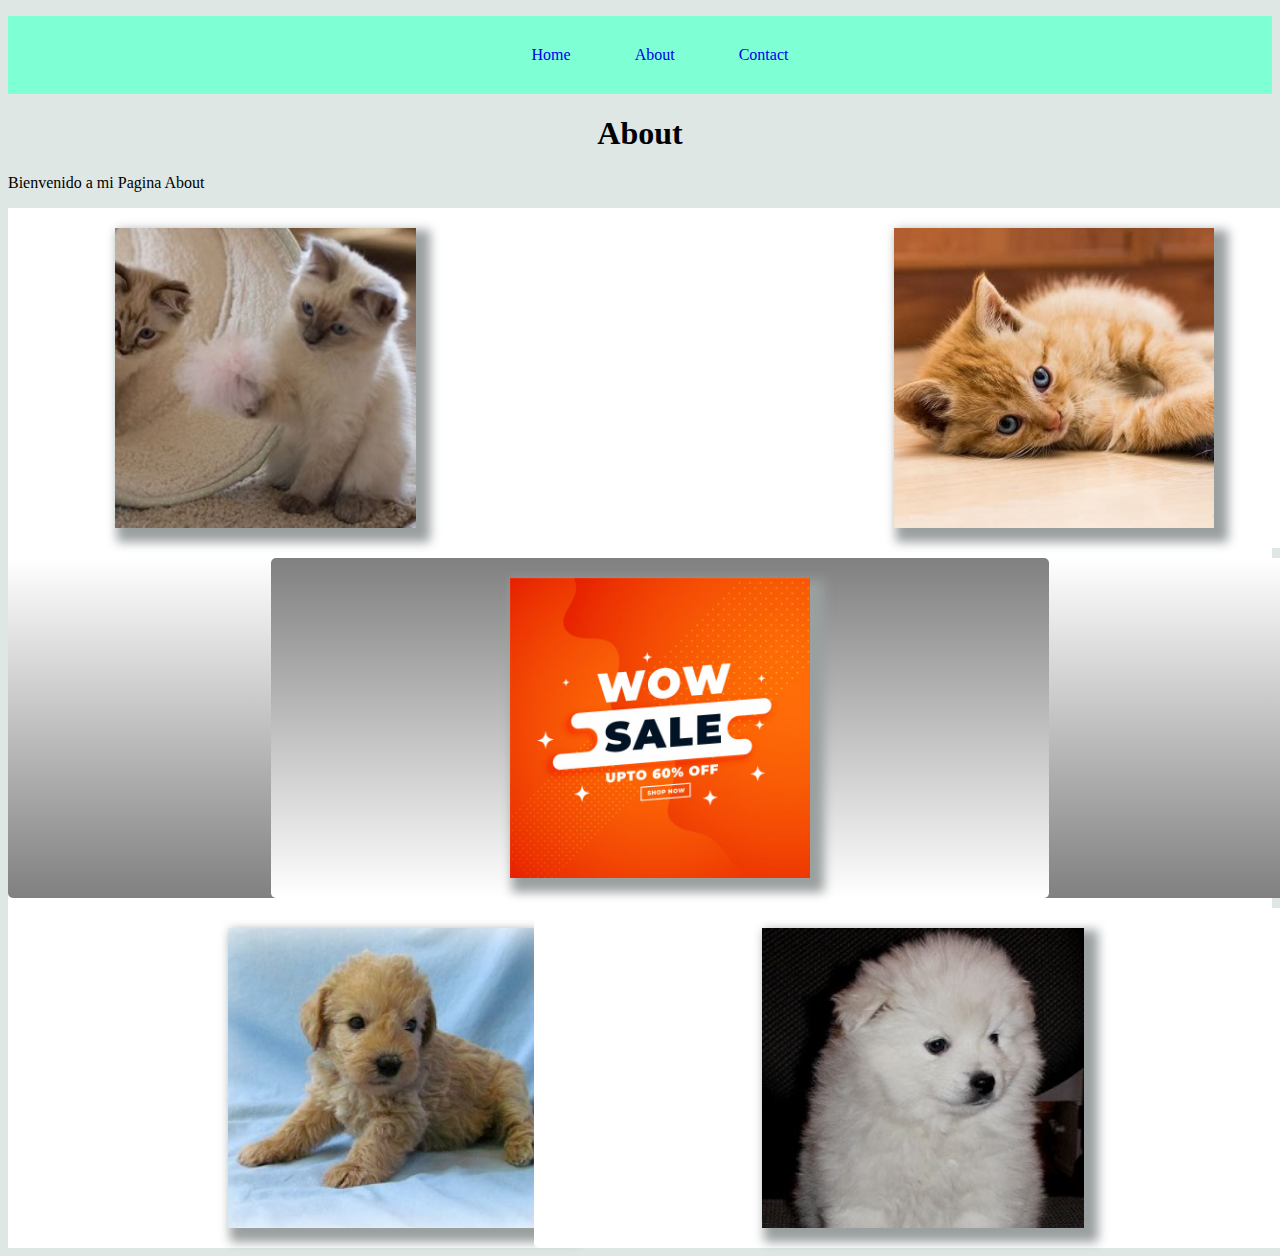
<file: about.html>
<!DOCTYPE html>
<html lang="en">
<head>
    <meta charset="UTF-8">
    <meta name="viewport" content="width=device-width, initial-scale=1.0">
    <title>Mi Pagina About</title>
    <link rel="stylesheet" href="style.css">
</head>
<body>
    <header>
        <nav>
            <ul>
                <a href="index.html"><li>Home</li></a>
                <a href="about.html"><li>About</li></a>
                <a href="contact.html"><li>Contact</li></a>
            </ul>
        </nav>
    </header>
    <h1>About</h1>
    <p>Bienvenido a mi Pagina About</p>
    <div class="wrapper">
        <div class="Box a"><img src="images/kittens2.jpg" alt="kitten" height="300px"></div>
        <div class="Box b"><img src="images/kittens3.jpg" alt="kitten" height="300px"></div>
        <div class="Box c"></div>
        <div class="Box d"><img src="images/puppies.jpg" alt="puppy" height="300px"></div>
        <div class="Box e"><img src="images/puppies2.jpg" alt="puppy" height="300px"></div>
        <div class="Box f"><img src="images/wow.jpg" alt="puppy" height="300px"></div>
    </div>
</body>
</html>
</file>
<file: style.css>
h1 {
    color: black;
    text-align: center;
}

.tittle {
    color: rgb(16, 97, 9);
}

#italic {
    color: orangered;
}

nav {
    background-color: aquamarine;
    text-align: center;
}

.nav-wrapper{
    background-color: #F25635;
}

a {
    text-decoration-line: none;
}

nav ul {
    list-style: none;
}

nav li {
    display: inline-block;
    padding: 30px;
}

.container {
    border: 10px dashed rgb(0, 128, 85);
    margin: 50px 5px 25px 0px;
    padding: 30px 0px 10px 35px;
}

.box {
    height: 200px;
    width: 200px;
    background: blue;
    margin: 10px;
}
/*Desvanecer*/
@keyframes fadeMe {
    0% {
        opacity: 1;
    }
    100% {
        opacity: 0;
    }
}

#box1 {
    animation-name: fadeMe;
    animation-duration: 4s;
    animation-iteration-count: infinite;
    animation-timing-function: linear;
}

@keyframes rotation {
    0% {transform: rotate(90deg);
    }
    50% {transform: rotate(180deg);
    }
    100% {transform: rotate(360deg);
    }
}

#box2 {
    animation-name: rotation;
    animation-duration: 2s;
    animation-iteration-count: 4s;
    animation-timing-function: ease-in-out;
    border-radius: 10%;
    background-image: radial-gradient(circle, purple, orange, yellow, pink, purple);
}

@keyframes getBigger {
    0% {transform: scale(1);}
    50% {transform: scale(2);}
    100% {transform: scale(.5);}
}

#box3 {
    animation: getBigger infinite 8s ease-in;
    border-radius: 50%;
    background: orange;
}

@keyframes changeColors {
    0% {background-color: grey;}
    25% {background-color: purple;}
    50% {background-color: yellow;}
    75% {background-color: pink;}
    100% {background-color: gray;}
}

#box4 {
    animation: changeColors 3s 2s forwards;
}

@keyframes moveBox {
    0% {left: 0px; top: 0px;}
    25% {left: 100px; top: 0px;}
    50% {left: 100px; top: 200px;}
    75% {left: 0px; top: 200px;}
    100% {left: 0px; top: 0px;}
}

#box5 {
    position: relative;
    background: red;
    animation: moveBox 5s 3s;
}

#box6 {
    top: 10px;
    left: 20px;
    position: relative;
}

html {
    background-color: #DEE7E4;
}

.circle-img {
    border-radius: 50%;
}

img {
    box-shadow: 8px 8px 10px 6px rgb(154, 159, 160);
}

.flex {
    margin: 30px;
    border: 3px solid black;
    display: flex;
    flex-wrap: wrap;
    justify-content: space-around;
}

.contact-box {
    display: flex;
    justify-content: center;
}

.row {
    margin: 30px;
}

.input-field {
    margin: 20px;
}

form input, textarea, button{
    display: block;
    margin: 30px;
}

.wrapper {
    display: grid;
    grid-gap: 10px;
    grid-template-columns: repeat(5, [col] 20% ) ;
    grid-template-rows: repeat(3, [row] auto  );
    background-color: #fff;
    color: #444;
}

.Box {
    background-color: #fff;
    color: #fff;
    border-radius: 5px;
    padding: 20px;
    font-size: 150%;
    z-index:10;

}

.a {
    grid-column: col / span  2;
    grid-row: row ;
    display: flex;
    justify-content: center;
}
.b {
    grid-column: col 4 / span  2 ;
    grid-row: row ;
    display: flex;
    justify-content: center;
}
.c {
    grid-column: col / span 5;
    grid-row: row 2 ;
    display: flex;
    justify-content: center;
    background-image: linear-gradient(white, gray);
}
.d {
    grid-column: col / span  3 ;
    grid-row: row 3 ;
    display: flex;
    justify-content: center;
}

.e {
    grid-column: col 3 / span  3;
    grid-row: row 3;
    display: flex;
    justify-content: center;
}

.f {
    grid-column: col 2 / span 3;
    grid-row: row 2  ;
    background-color: rgba(49,121,207, 0.5);
    z-index: 20;
    display: flex;
    justify-content: center;
    background-image: linear-gradient(gray, white);
}
</file>
